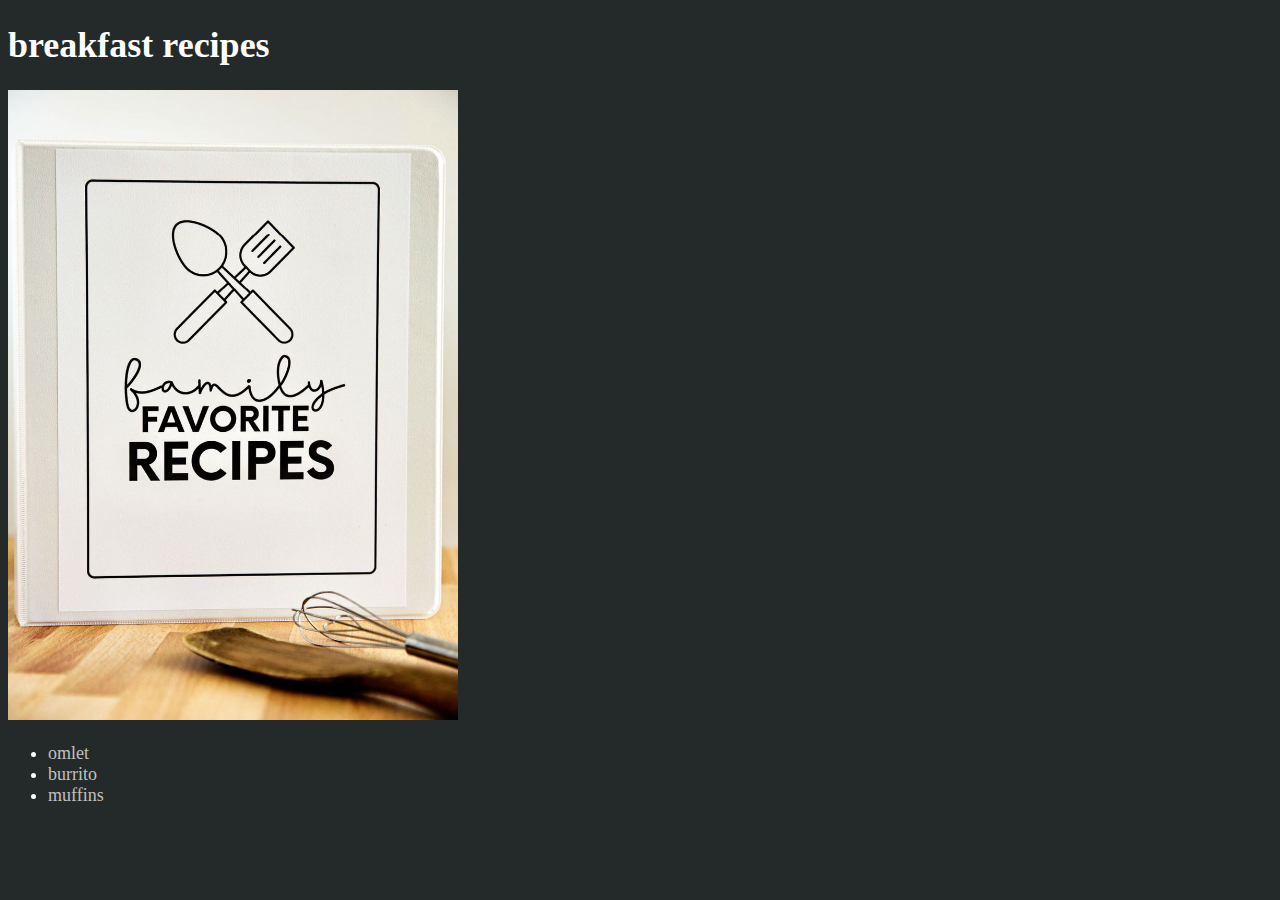
<file: index.html>
<!DOCTYPE html>
<html lang="en">
<head>
    <meta charset="UTF-8">
    <title>Odin-recipes</title>
    <link rel="stylesheet" href="style.css">
</head>
<body>
    <h1>breakfast recipes</h1>
    <img class="image" src="images/recipe.jpg" alt="recipe">
    <ul>
        <li><a href="./recipes/omlet.html">omlet</a></li>
        <li><a href="./recipes/burrito.html">burrito</a></li>
        <li><a href="./recipes/muffins.html">muffins</a></li>
    </ul>
</body>
</html>
</file>
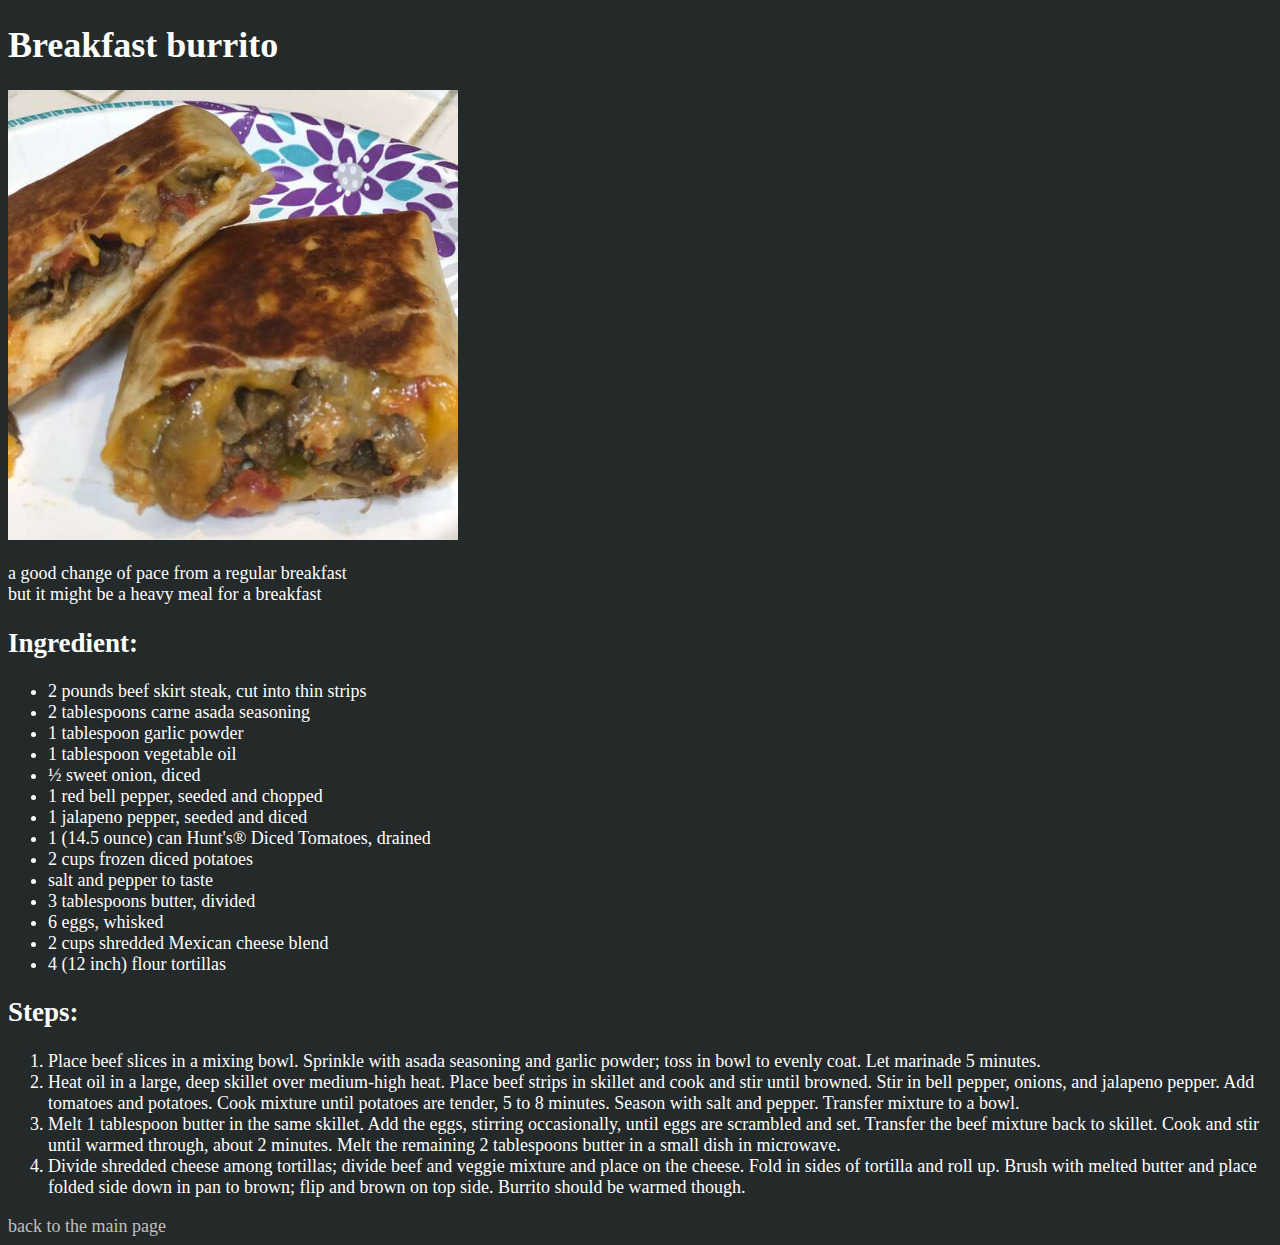
<file: recipes/burrito.html>
<!DOCTYPE html>
<html lang="en">
<head>
    <meta charset="UTF-8">
    <title>Breakfast burrito</title>
    <link rel="stylesheet" href="../style.css">
</head>
<body>
    <h1>Breakfast burrito</h1>
    <img class="image2" src="../images/burrito.jpeg" alt="Breakfast burrito">
    <p>a good change of pace from a regular breakfast<br>but it might be a heavy meal for a breakfast</p>
    <h2>Ingredient:</h2>
    <ul>
        <li>2 pounds beef skirt steak, cut into thin strips</li>
        <li>2 tablespoons carne asada seasoning</li>    
        <li>1 tablespoon garlic powder</li>
        <li>1 tablespoon vegetable oil</li> 
        <li>½ sweet onion, diced</li> 
        <li>1 red bell pepper, seeded and chopped</li>     
        <li>1 jalapeno pepper, seeded and diced</li>   
        <li>1 (14.5 ounce) can Hunt's® Diced Tomatoes, drained</li>    
        <li>2 cups frozen diced potatoes</li>   
        <li>salt and pepper to taste</li>   
        <li>3 tablespoons butter, divided</li>   
        <li>6 eggs, whisked</li>   
        <li>2 cups shredded Mexican cheese blend</li>  
        <li>4 (12 inch) flour tortillas</li>
    </ul>
    <h2>Steps:</h2>
    <ol>
        <li>Place beef slices in a mixing bowl. Sprinkle with asada seasoning and garlic powder; toss in bowl to evenly coat. Let marinade 5 minutes.</li>
        <li>Heat oil in a large, deep skillet over medium-high heat. Place beef strips in skillet and cook and stir until browned. Stir in bell pepper, onions, and jalapeno pepper. Add tomatoes and potatoes. Cook mixture until potatoes are tender, 5 to 8 minutes. Season with salt and pepper. Transfer mixture to a bowl.</li>
        <li>Melt 1 tablespoon butter in the same skillet. Add the eggs, stirring occasionally, until eggs are scrambled and set. Transfer the beef mixture back to skillet. Cook and stir until warmed through, about 2 minutes. Melt the remaining 2 tablespoons butter in a small dish in microwave.</li>
        <li>Divide shredded cheese among tortillas; divide beef and veggie mixture and place on the cheese. Fold in sides of tortilla and roll up. Brush with melted butter and place folded side down in pan to brown; flip and brown on top side. Burrito should be warmed though.</li>
    </ol>
    <a href="../index.html">back to the main page</a>
</body>
</html>
</file>
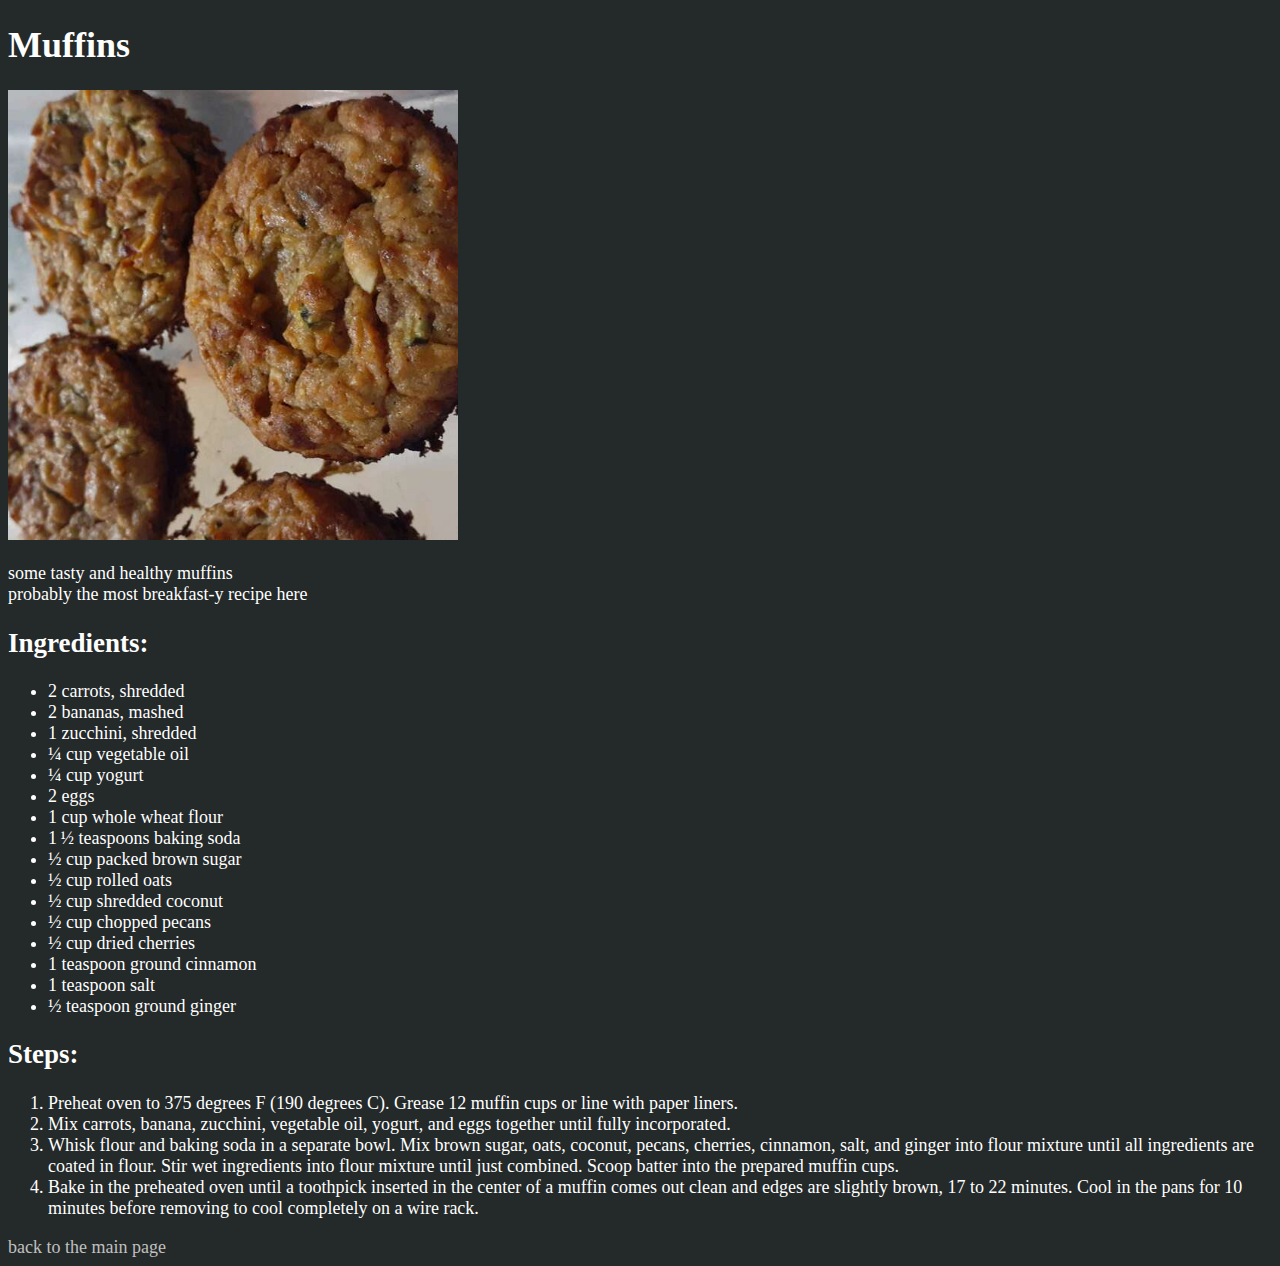
<file: recipes/muffins.html>
<!DOCTYPE html>
<html lang="en">
<head>
    <meta charset="UTF-8">
    <title>Muffins</title>
    <link rel="stylesheet" href="../style.css">
</head>
<body>
    <h1>Muffins</h1>
    <img class="image2" src="../images/muffins.jpeg" alt="Muffins">
    <p>some tasty and healthy muffins<br>probably the most breakfast-y recipe here</p>
    <h2>Ingredients:</h2>
    <ul>
        <li>2 carrots, shredded</li>
        <li>2 bananas, mashed</li>
        <li>1 zucchini, shredded</li>
        <li>¼ cup vegetable oil</li>
        <li>¼ cup yogurt</li>
        <li>2 eggs</li>
        <li>1 cup whole wheat flour</li>
        <li>1 ½ teaspoons baking soda</li>
        <li>½ cup packed brown sugar</li>
        <li>½ cup rolled oats</li>
        <li>½ cup shredded coconut</li>
        <li>½ cup chopped pecans</li>
        <li>½ cup dried cherries</li>
        <li>1 teaspoon ground cinnamon</li>
        <li>1 teaspoon salt</li>
        <li>½ teaspoon ground ginger</li>
    </ul>
    <h2>Steps:</h2>
    <ol>
        <li>Preheat oven to 375 degrees F (190 degrees C). Grease 12 muffin cups or line with paper liners.</li>
        <li>Mix carrots, banana, zucchini, vegetable oil, yogurt, and eggs together until fully incorporated.</li>
        <li>Whisk flour and baking soda in a separate bowl. Mix brown sugar, oats, coconut, pecans, cherries, cinnamon, salt, and ginger into flour mixture until all ingredients are coated in flour. Stir wet ingredients into flour mixture until just combined. Scoop batter into the prepared muffin cups.</li>
        <li>Bake in the preheated oven until a toothpick inserted in the center of a muffin comes out clean and edges are slightly brown, 17 to 22 minutes. Cool in the pans for 10 minutes before removing to cool completely on a wire rack.</li>
    </ol>
    <a href="../index.html">back to the main page</a>
</body>
</html>
</file>
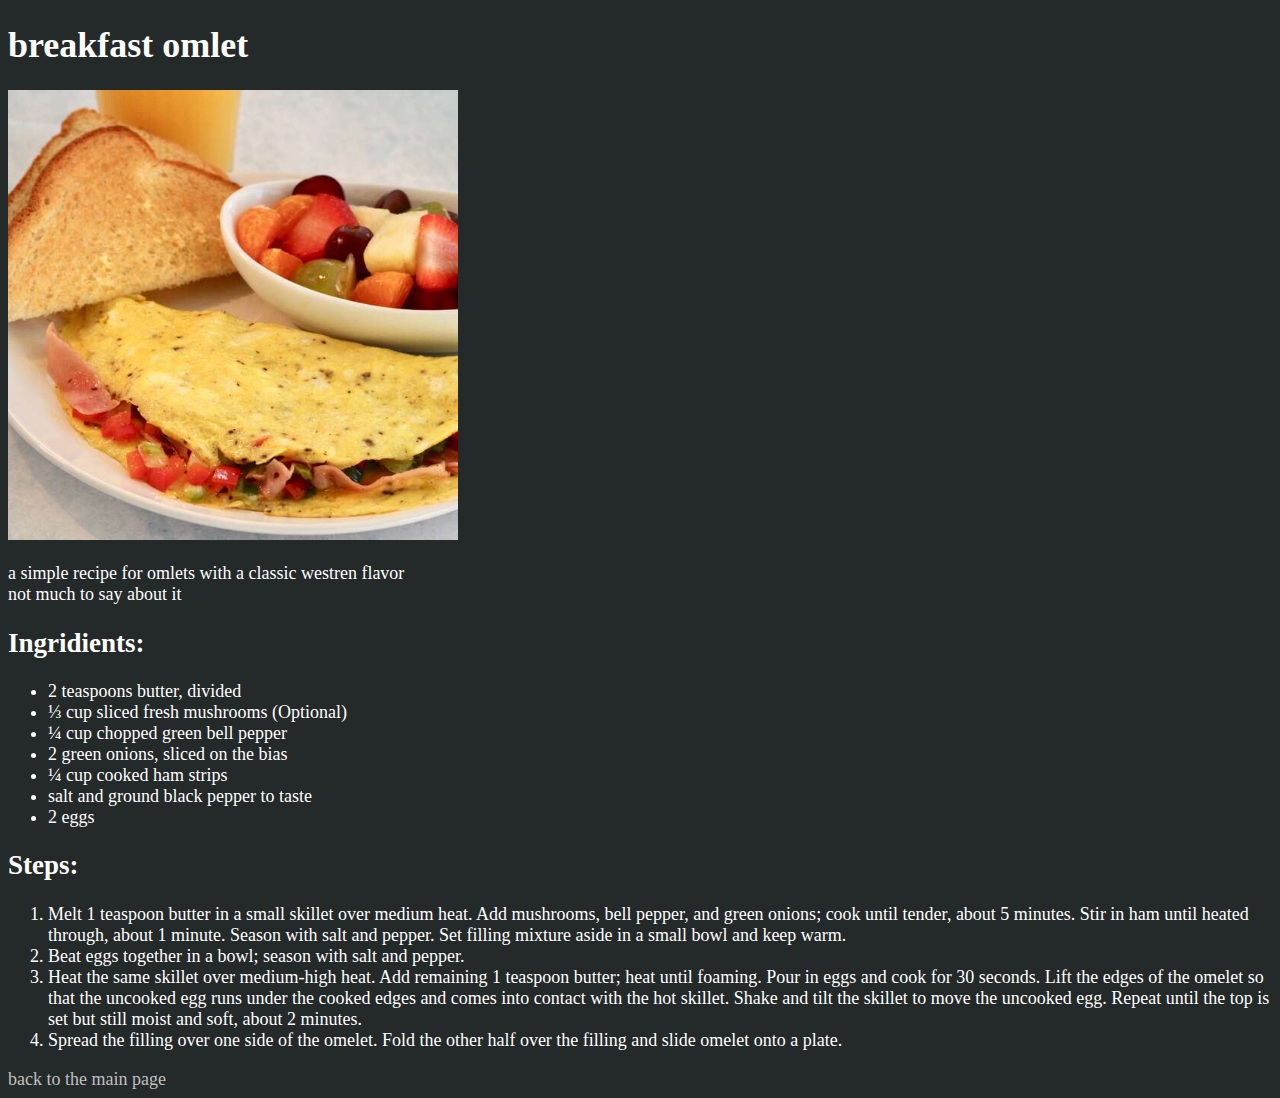
<file: recipes/omlet.html>
<!DOCTYPE html>
<html lang="en">
<head>
    <meta charset="UTF-8">
    <title>Westren omlet</title>
    <link rel="stylesheet" href="../style.css">
</head>
<body>
    <h1>breakfast omlet</h1>
    <img class="image2" src="../images/omlet.jpeg" alt="Westren omlet">
    <p>a simple recipe for omlets with a classic westren flavor<br>not much to say about it</p>
    <h2>Ingridients:</h2>
    <ul>
        <li>2 teaspoons butter, divided</li>
        <li>⅓ cup sliced fresh mushrooms (Optional)</li>
        <li>¼ cup chopped green bell pepper</li>
        <li>2 green onions, sliced on the bias</li>
        <li>¼ cup cooked ham strips</li>
        <li>salt and ground black pepper to taste</li>
        <li>2 eggs</li>
    </ul>
    <h2>Steps:</h2>
    <ol>
        <li>Melt 1 teaspoon butter in a small skillet over medium heat. Add mushrooms, bell pepper, and green onions; cook until tender, about 5 minutes. Stir in ham until heated through, about 1 minute. Season with salt and pepper. Set filling mixture aside in a small bowl and keep warm.</li>
        <li>Beat eggs together in a bowl; season with salt and pepper.</li>
        <li>Heat the same skillet over medium-high heat. Add remaining 1 teaspoon butter; heat until foaming. Pour in eggs and cook for 30 seconds. Lift the edges of the omelet so that the uncooked egg runs under the cooked edges and comes into contact with the hot skillet. Shake and tilt the skillet to move the uncooked egg. Repeat until the top is set but still moist and soft, about 2 minutes.</li>
        <li>Spread the filling over one side of the omelet. Fold the other half over the filling and slide omelet onto a plate.</li>
    </ol>
    <a href="../index.html">back to the main page</a>
</body>
</html>
</file>
<file: style.css>
html {
    background-color:#242929;
    color: white;
    font-size: large;
}

.image {
    width: 50vh;
    height: 70vh;
}

.image2 {
    width: 50vh;
    height: 50vh;
}

a:link {
    color: silver;
    text-decoration: none;
}

a:hover {
    text-decoration: none;
}

a:visited {
    color: gold;
    text-decoration: none;
}

a:active {
    text-decoration: none;
}
</file>
